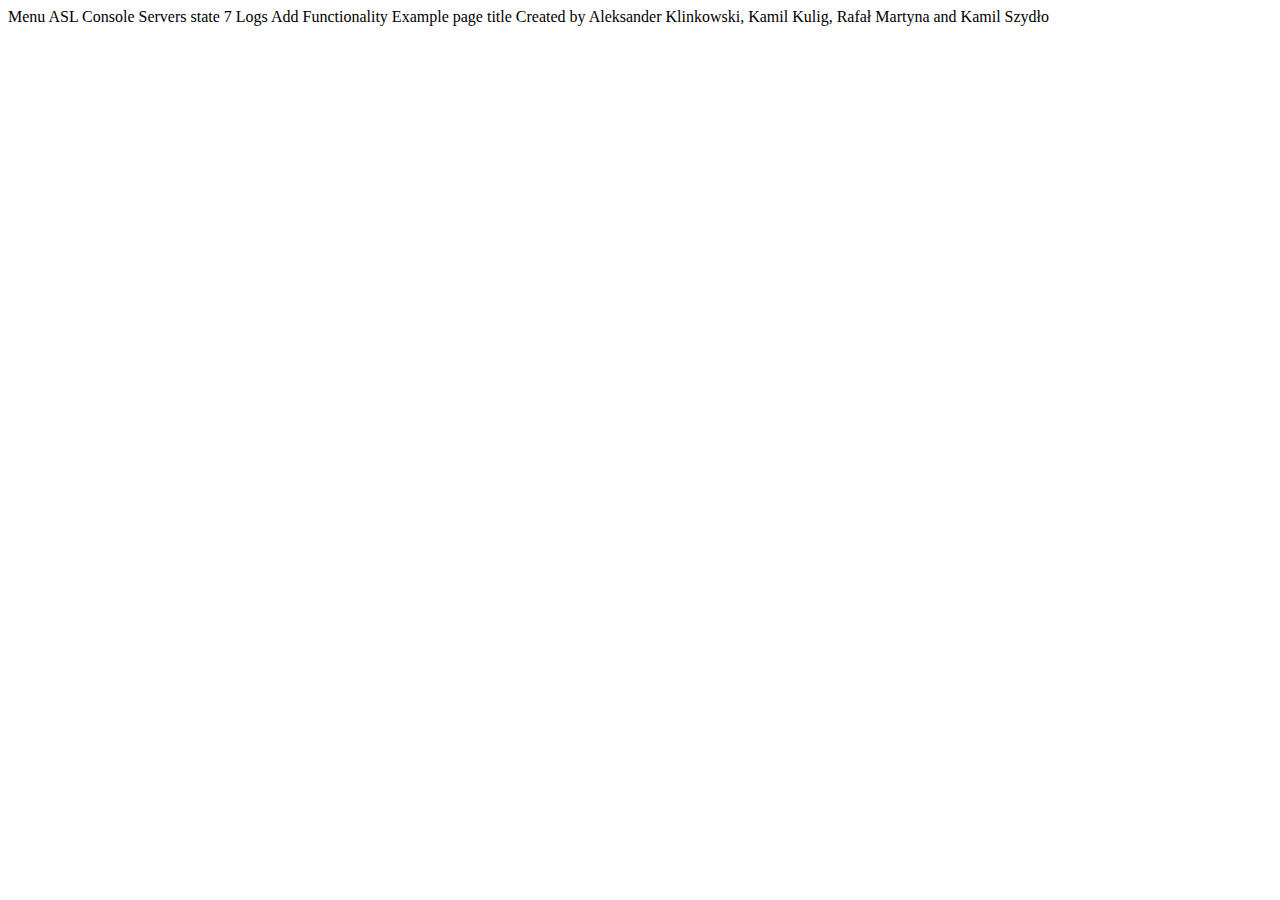
<file: asl-console-vaadin/src/main/resources/asl/console/ui2/MainWindow.html>
<!doctype html>
<html>
 <head>
  <meta charset="UTF-8" name="design-properties" content="{&quot;RULERS_VISIBLE&quot;:true,&quot;GUIDELINES_VISIBLE&quot;:false,&quot;SNAP_TO_OBJECTS&quot;:true,&quot;SNAP_TO_GRID&quot;:true,&quot;SNAPPING_DISTANCE&quot;:10,&quot;JAVA_SOURCES_ROOT&quot;:&quot;src/main/java&quot;,&quot;THEME&quot;:&quot;mytheme&quot;}">
 </head> 
 <body> 
  <vaadin-horizontal-layout style-name="valo-menu-responsive" responsive id="responsive-application-template" size-full> 
   <vaadin-css-layout style-name="valo-menu" _id="menuCssLayout"> 
    <vaadin-css-layout style-name="valo-menu-part borderless-colored icon-align-right"> 
     <vaadin-button icon="fonticon://FontAwesome/f03a" style-name="primary small valo-menu-toggle" plain-text _id="menuToggle">
       Menu 
     </vaadin-button> 
     <vaadin-css-layout style-name="valo-menuitems" _id="mainMenu"> 
      <vaadin-button icon="fonticon://FontAwesome/f015" style-name="als-home-button huge icon-align-right borderless" width-full height="150px" plain-text _id="aslHomeButton">
        ASL Console 
      </vaadin-button> 
      <vaadin-button icon="fonticon://FontAwesome/f233" primary-style-name="valo-menu-item" _id="dataTransferButton">
        Servers state 
       <span class="valo-menu-badge">7</span> 
      </vaadin-button> 
      <vaadin-button icon="fonticon://FontAwesome/f15c" primary-style-name="valo-menu-item" _id="logsButton">
        Logs 
      </vaadin-button> 
      <vaadin-button icon="fonticon://FontAwesome/f067" primary-style-name="valo-menu-item" style-name="add-functionality-button" height="30px" _id="addFunctionality">
        Add Functionality 
      </vaadin-button> 
     </vaadin-css-layout> 
    </vaadin-css-layout> 
   </vaadin-css-layout> 
   <vaadin-css-layout width="682px" _id="contentCsslayout" :expand> 
    <vaadin-vertical-layout spacing margin _id="contentVerticalLayout"> 
     <vaadin-label style-name="h1" size-auto plain-text _id="pageTitleLabel">
       Example page title 
     </vaadin-label> 
     <vaadin-table responsive width="711px" height="224px" readonly _id="serversStateTable"></vaadin-table> 
     <vaadin-label style-name="tiny" size-auto plain-text _id="authorsLabel" :bottom>
       Created by Aleksander Klinkowski, Kamil Kulig, Rafał Martyna and Kamil Szydło 
     </vaadin-label> 
    </vaadin-vertical-layout> 
   </vaadin-css-layout> 
  </vaadin-horizontal-layout>  
 </body>
</html>
</file>
